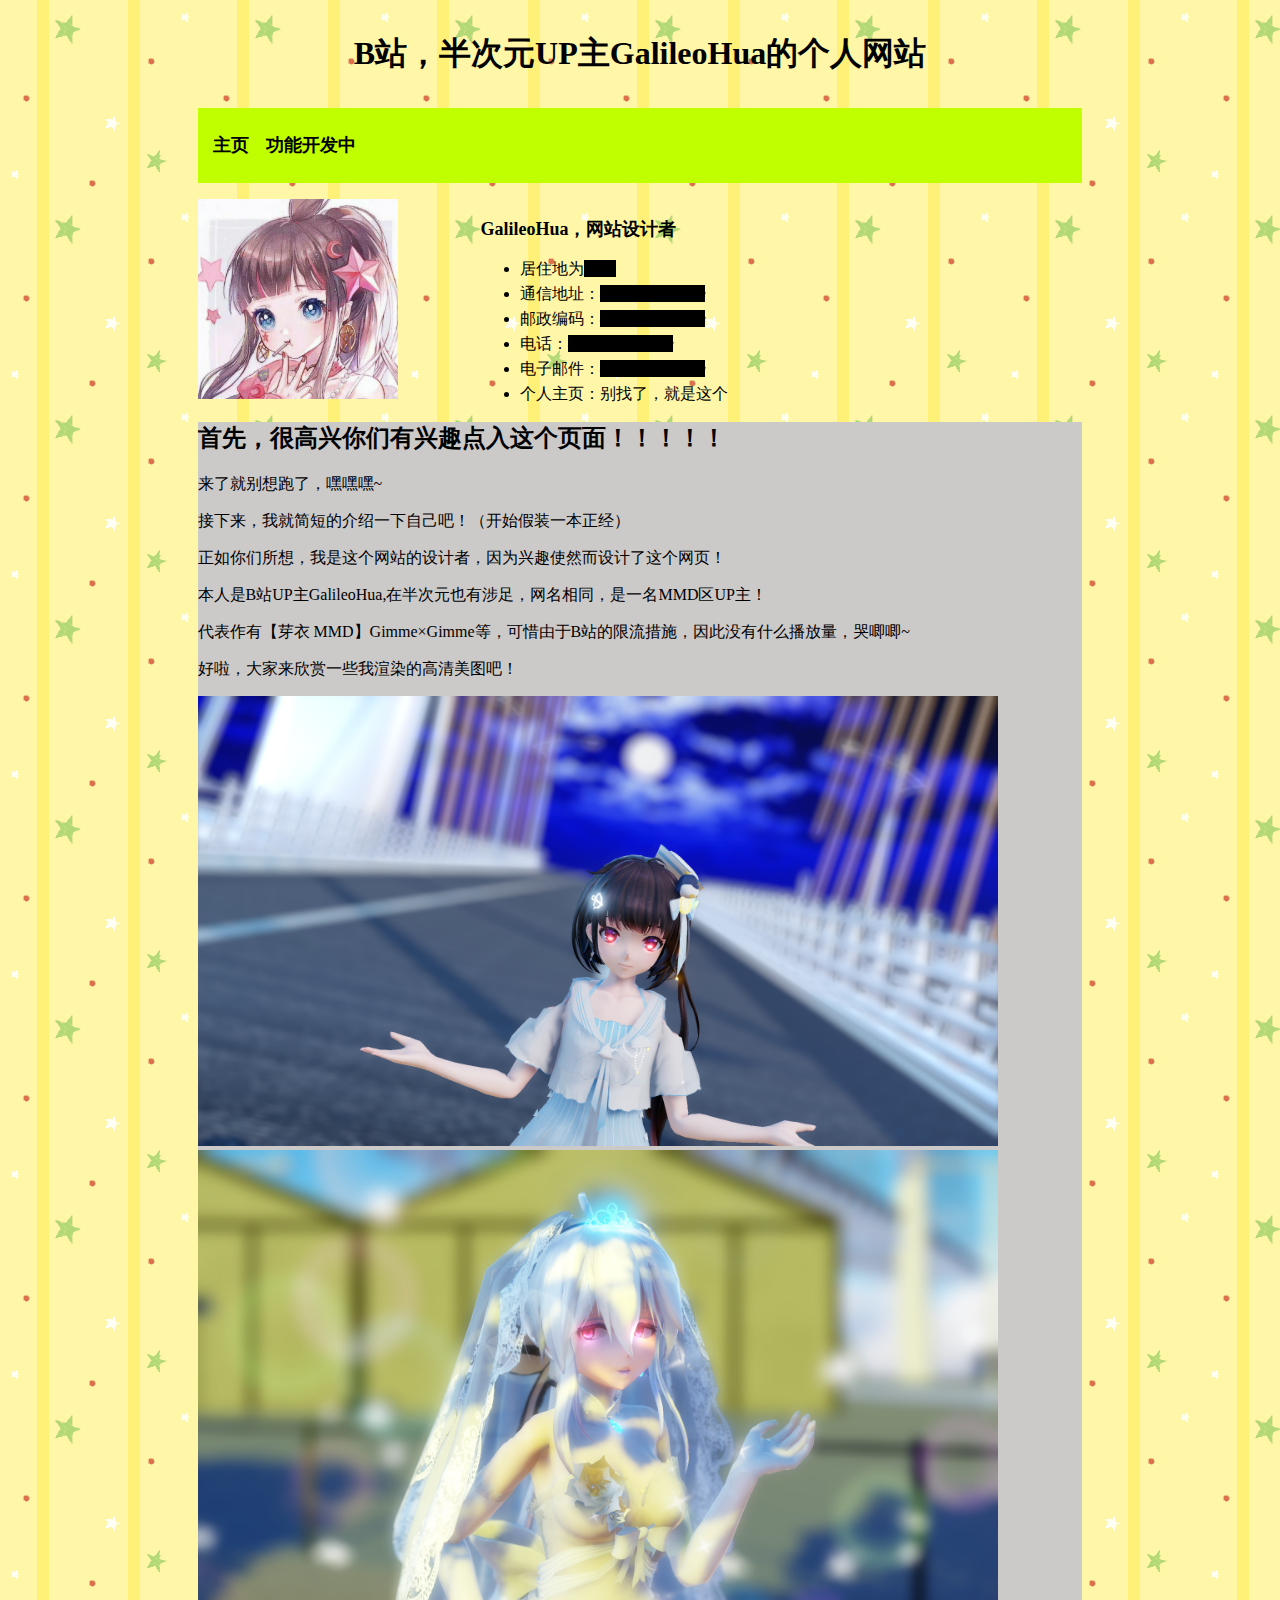
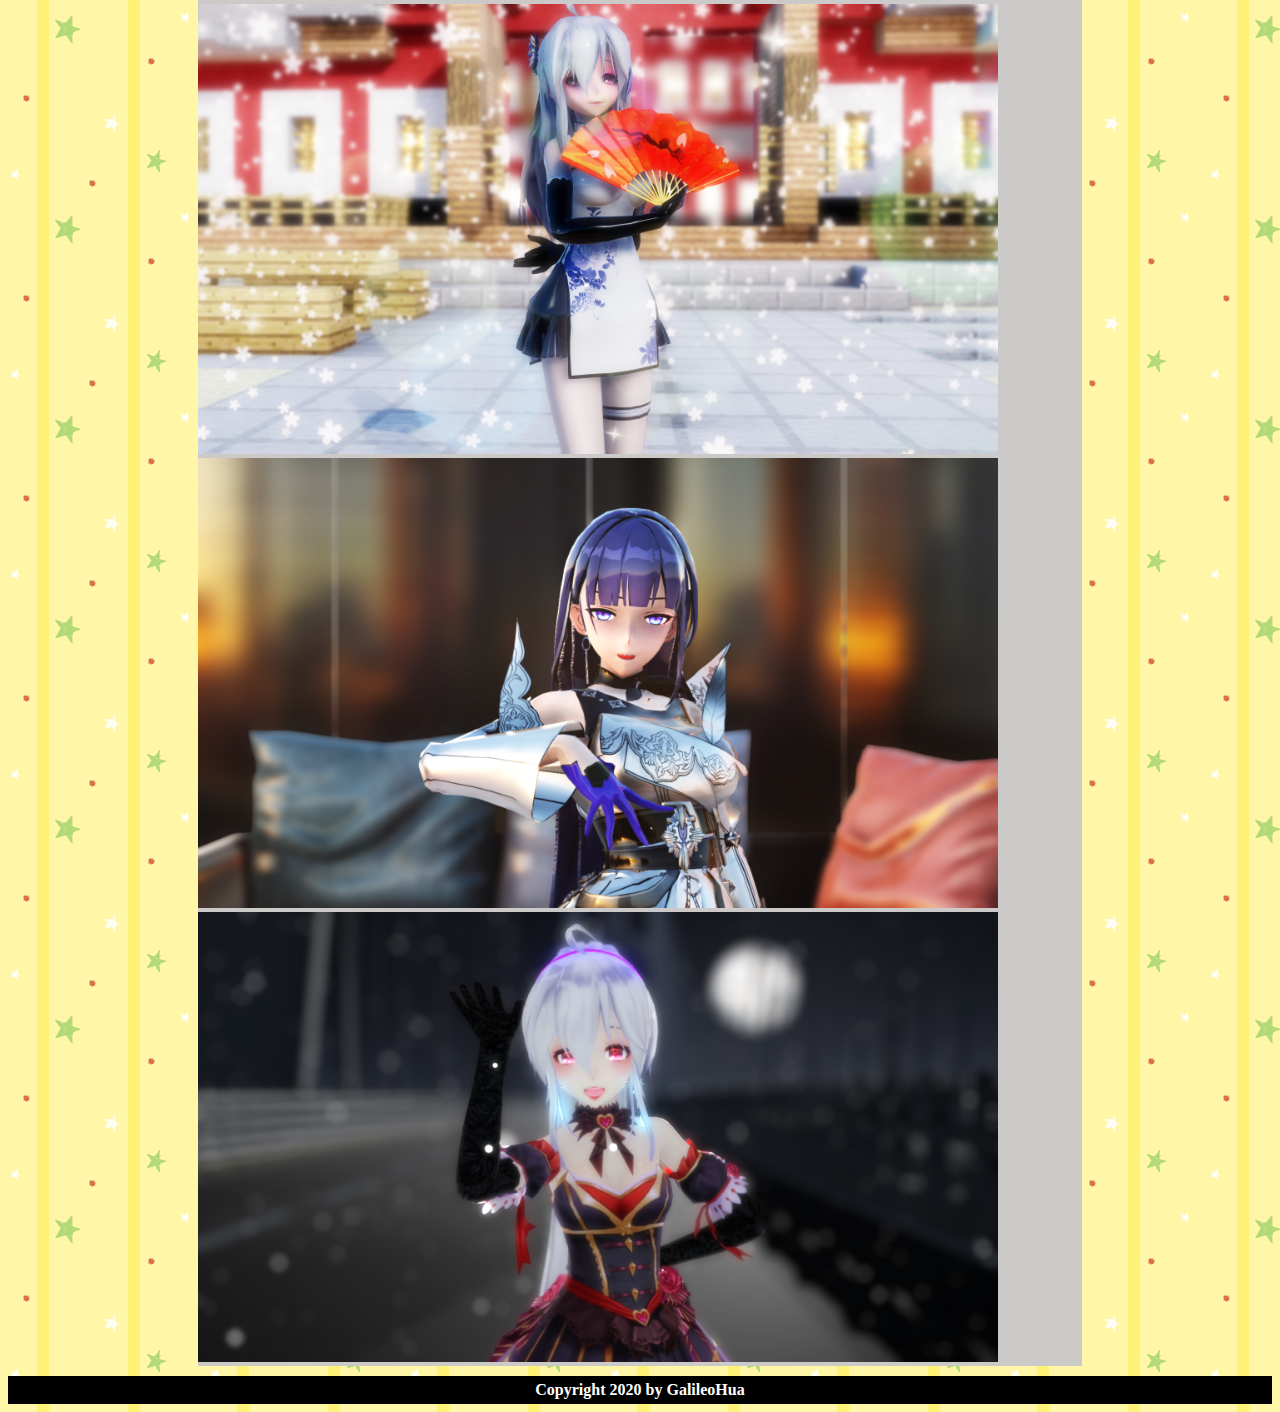
<file: index.html>
<!doctype html>
<html>
<head>
<meta charset="utf-8">
<title>GalileoHua的个人网站</title>
<link href="syles.css" rel="stylesheet" type="text/css">
</head>

<header>
	<p class="大标题">B站，半次元UP主GalileoHua的个人网站</p>
</header>

<p class="导航栏"><a href="index.html" class="导航栏链接">主页</a><a href="开发.html" class="导航栏链接">功能开发中</a></p>

<img src="images/galileohua.jpg" alt="" width="200" height="200" class="个人图片"/>

<section class="我的表格">
<p class="小标题">GalileoHua，网站设计者</p>
	<ul>
<li class="列表空隙">居住地为<strong class="小型黑底">上海</strong></li>
		<li class="列表空隙">通信地址：<strong class="小型黑底">不告诉你啦~~~</strong></li>
		<li class="列表空隙">邮政编码：<strong class="小型黑底">不告诉你啦~~~</strong></li>
		<li class="列表空隙">电话：<strong class="小型黑底">不告诉你啦~~~</strong></li>
		<li class="列表空隙">电子邮件：<strong class="小型黑底">不告诉你啦~~~</strong></li>
		<li class="列表空隙">个人主页：别找了，就是这个</li>
	<ul>
</section>

<section class="底色内容">
	<h2>首先，很高兴你们有兴趣点入这个页面！！！！！</h2>
	<p>来了就别想跑了，嘿嘿嘿~</p>
	<p>接下来，我就简短的介绍一下自己吧！（开始假装一本正经）</p>
	<p>正如你们所想，我是这个网站的设计者，因为兴趣使然而设计了这个网页！</p>
	<p>本人是B站UP主GalileoHua,在半次元也有涉足，网名相同，是一名MMD区UP主！</p>
	<p>代表作有【芽衣 MMD】Gimme×Gimme等，可惜由于B站的限流措施，因此没有什么播放量，哭唧唧~</p>
	<p>好啦，大家来欣赏一些我渲染的高清美图吧！</p>
	<img src="images/【泠鸢 MMD】彩虹节拍_夜间版.png" alt="" width="800" height="450" class="图片"/>
	<img src="images/【弱音 MMD】白い雪のプリンセスは.png" alt="" width="800" height="450" class="图片"/>
	<img src="images/【弱音 MMD】寄明月.png" alt="" width="800" height="450" class="图片"/>
	<img src="images/【芽衣 MMD】Gimme×Gimme.png" alt="" width="800" height="450" class="图片"/>
	<img src="images/【弱音 MMD】五等分の気持ち.png" alt="" width="800" height="450" class="图片"/>
</section>

<footer>
	Copyright 2020 by GalileoHua
</footer>
</body>
</html>
</file>
<file: syles.css>
@charset "utf-8";
body footer {
    background-color: #000000;
    color: #FFFFFF;
    text-align: center;
    font-weight: 600;
    margin-top: 10px;
    margin-right: 0px;
    margin-bottom: 0px;
    margin-left: 0px;
    /* [disabled]border-width: medium; */
    padding-bottom: 5px;
    padding-top: 5px;
    font-size: medium;
}
body {
    background-image: url(images/背景.gif)
}
.图片 {
    margin-left: 0%;

}
.底色内容 {
    margin-left: 15%;
    margin-right: 15%;
    background-color: #CCC9C9;
}

.小标题 {
    font-weight: 600;
    font-size: large;
}
.我的表格 {
    margin-right: 43%;
    float: right;
}
.个人图片 {
    margin-left: 15%;
}
.居左 {
    float: none;
    text-align: left;
}
.大标题 {
    margin-left: 15%;
    margin-right: 15%;
    text-align: center;
    font-size: xx-large;
    font-weight: 800;
    padding-right: 0px;
    padding-bottom: 0%;
    padding-top: 0px;
}
.导航栏 {
    margin-left: 15%;
    margin-right: 15%;
    font-weight: 600;
    margin-top: 0px;
    padding-bottom: 2%;
    padding-top: 2%;
    background-color: #C0FF00;
    padding-left: 0.5%;
    padding-right: 0.5%;
}
.导航栏链接 {
    color: #000000;
    text-decoration: none;
    font-size: large;
    font-weight: 800;
    background-color: #C0FF00;
    padding-left: 1%;
    padding-right: 1%;
    padding-top: 2%;
    padding-bottom: 2%;
    -webkit-transition: all 0.5s ease 0s;
    -o-transition: all 0.5s ease 0s;
    transition: all 0.5s ease 0s;
}
.导航栏链接:hover {
    background-color: #AD7626;
    color: #FFFFFF;
}
.小型黑底 {
    background-color: #000000;
    -webkit-transition: all 0.2s ease 0s;
    -o-transition: all 0.2s ease 0s;
    transition: all 0.2s ease 0s;
}
.小型黑底:hover {
    color: #FFFFFF;
}
.列表空隙 {
    margin-bottom: 2%;
}
.视频居中 {
    margin-left: 15%;
    margin-right: 15%;
}
.居中小标题 {
    text-align: center;
    font-weight: 800;
    font-size: large;
}
</file>
